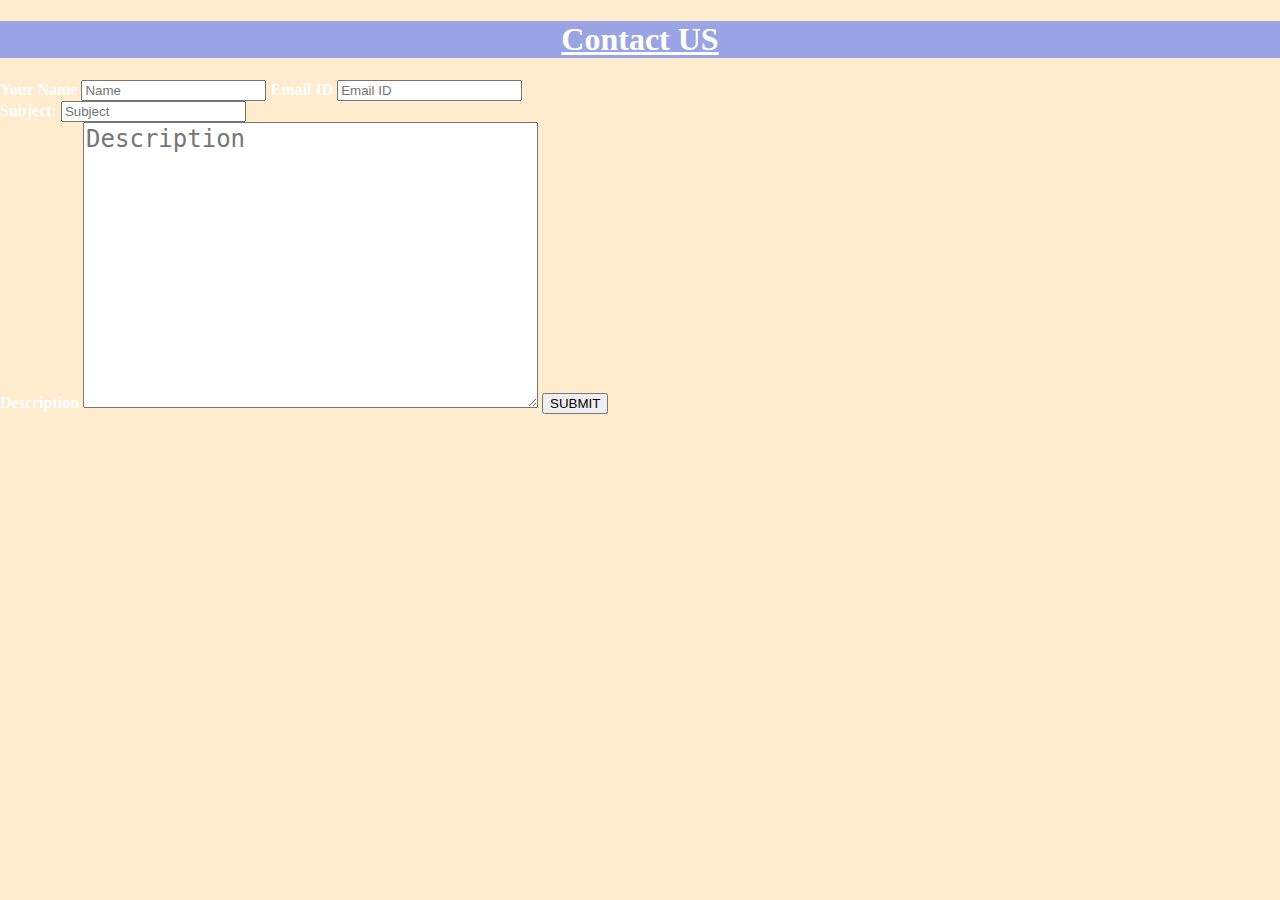
<file: contact.html>
<!DOCTYPE html>
<html lang="en">

<head>
    <meta charset="UTF-8">
    <meta name="viewport" content="width=device-width, initial-scale=1.0">
    <title>Contact US</title>
    <link rel="stylesheet" href="style.css">
</head>

<body style="background-color: blanchedalmond; font-weight: bold;">
    <h1 style="text-align: center; background-color: rgb(154, 164, 228);"><u>Contact US</u></h1>
    <form class="contact" action="action.html">
        <label for="name">Your Name</label>
        <input type="text" name="name" id="name" placeholder="Name" required>
        <label for="email">Email ID</label>
            <input type="email" name="email" id="email" placeholder="Email ID">
            <br>

        <label for="subject">Subject:</label>
        <input type="text" name="subject" id="subject" placeholder="Subject">
        <br>

        <label for="desp">Description</label>
        <textarea name="Description" id="desp" cols="30" rows="10" placeholder="Description"></textarea>

        <button type="submit">SUBMIT</button>
    </form>
</body>

</html>
</file>
<file: style.css>
/* index (HOME) css */

body {
    background-color: rgb(0, 0, 0);
    color: white;
    margin: 0 auto;
    box-sizing: border-box;
}

.heading {
    text-align: center;
    background-color: rgb(0, 0, 0);
    font-family: 'Rowdies', sans-serif;
    font-size: 30px;
    margin-bottom: 0px;
}

.heading img {
    height: 1em;
    margin-top: 3px;
}

.navbar {
    display: flex;
    align-items: center;
    justify-content: space-around;
    flex-wrap: nowrap;
    height: 60px;
    background-color: rgb(0, 0, 0);
    margin-bottom: 0px;
    padding: 0px;
    font-size: larger;
}


.navbar a {
    float: left;
    margin-top: 0px;
    margin-right: 40px;
    color: wheat;
    font-weight: 500;
    text-decoration-line: none;
}

.navbar a:hover {
    color: orange;
    font-weight: 700;
}

.navbar form {
    float: right;

}

.navbar input {
    width: 250px;
    height: 28px;
    border-radius: 4px;
    font-weight: 700;
    transition: 0.3s;
}

.navbar input:focus {
    border-radius: 12px;
    border: 2px solid red;
}

.navbar button {
    height: 32px;
    width: 130px;
    border: 2px solid grey;
    border-radius: 2px;
    background-color: rgb(185, 128, 255);
    transition: 0.2s;
}

.navbar button:hover {
    background-color: yellow;
    color: black;
    font-weight: 600;
    cursor: pointer;
    border-radius: 10px;
}

.intro h1 {
    font-size: 50px;
    color: grey;
    text-align: center;
    margin-top: 12px;
}

.intro p {
    font-size: x-large;
    margin-bottom: 0px;

}

.intro {
    position: relative;
    background-image: url("images/parall.jpg");
    background-repeat: no-repeat;
    background-attachment: fixed;
    background-position: center;
    background-size: cover;
}

/*set opacity of background image in class intro but not affect the opacity of p and h1*/

.intro::before {
    content: "";
    position: absolute;
    top: 0;
    left: 0;
    background-color: black;
    opacity: 0.48;
    width: 100%;
    height: 100%;
}

.intro h1 {
    color: white;
    text-align: center;
    position: relative;
}

.intro p {
    position: relative;
    color: white;
    text-align: center;
}

.latest h1 {
    text-align: center;
    font-size: 40px;
    color: red;
    background-color: rgb(113, 250, 204);
    margin-top: 10px;
    margin-bottom: 10px;
    height: 60px;
    padding-top: 8px;


}

#foot {
    font-weight: 600; 
    font-size: 20px;
    border-top: 1px grey solid;
    background-color: rgb(108, 34, 34);
    /* position: ; */
    left: 0;
    bottom: 0;
    width: 100%;
    color: white;
    text-align: center;
    margin-top: 60px;
}



.row {
    display: flex;
}

.column {
    flex: 1;
    border: 2px solid ghostwhite;
    border-radius: 4px;
    height: 400px;
    width: 50%;
    text-align: center;
    transition: 0.5s;
    opacity: 0.6;
}

.column img {
    transition: 0.5s;
}

.column:hover {
    opacity: 1;
    cursor: pointer;
    scale: 1.02;
    border: none;
}



.column img:hover {
    scale: 1.14;

}

@media (width <=341px) {
    .navbar {
        flex-direction: column;
        height: 260px;
    }

    .navbar .headsearch input {
        width: 120px;
    }


}

@media (341px<width<=500px) {
    .navbar .headsearch input {
        width: 180px;
    }

}

@media (width<=750px) {
    .row {
        flex-direction: column;
    }

    .column {
        width: 100%;
    }

    .navbar {
        flex-wrap: wrap;
    }

    .column:hover {
        scale: 1;
        border: 2px solid ghostwhite;
    }

    .column img:hover {
        scale: 1;
    }
}

/* Contact form css  */

/* .contact {
    width: 600px;
    height: 400px;
    box-align: center;
    border: 2px solid lightseagreen;
    border-radius: 10px;
    padding: 200px 400px;
}

.contact input,
textarea {
    margin-right: 50%;
    margin-left: 120px;
}


.contact button {
    margin-left: 50%;
    padding: 4px 10px;
}

button:active {
    background-color: brown;
}

.contacthead h1 {
    display: block;
} */

.container {
    scale: 0.8;
}

.container input,
textarea {
    font-size: 24px;
}

.btn {
    transition: 0.2s;
}

.btn:hover {
    background-color: rgb(202, 75, 24);
    font-weight: 700;
    border-radius: 10px;
}

/* Iphone 15 Ultra */


.bg-container{
    display: flex;
    justify-content: center;
    align-items: center;
    align-content: center;
    width: 100%;
    height: 100vh;
}

.video-container{
    position: absolute;
    width: 100%;
    height: 100vh;
    object-fit: cover;
    background-repeat: no-repeat;
    left: 0;
}

.video-container video{
    width: 100%;
}

.bg-container .content-container{
    position: relative;
    text-align: center;
    scale: 1.2;
}
.bg-container .content-container h1{
    position: relative;
    font-size: 100px;
    -webkit-text-stroke-width: 1.2px;
    -webkit-text-stroke-color: white;
    color: transparent;
}

.bg-container .content-container button{
    padding: 16px 26px;    
    font-size: large;
    border-radius: 12px;
    background-color: rgb(226, 228, 151);
    cursor: pointer;
    transition: 0.2s;
}

.bg-container .content-container button:hover{
    background-color: rgb(255, 255, 32);
    border-radius: 16px;
}

/* 

.vid-container {
    width: 100%;
    height: 100vh;
    display: flex;
    justify-content: center;
    align-items: center;
    background-color: rgb(0, 0, 0);
}

.vid-container .bg-video {
    position: absolute;
    top: 1;
    left: 0;
    width: 100%;
    height: 100vh;
    object-fit:cover;
    opacity: 0.8;

}

.vid-container .content {
    position: relative;
    z-index: 2;
    color: white;
    text-align: center;
    font-size: 70px;
    margin-bottom: 120px;
}

.vid-container .content h1 {
    color: transparent;
    font-size: 70px;

    -webkit-text-stroke-width: 1.2px;
    -webkit-text-stroke-color: white;
}

.vid-container .content button{
    background-color: rgb(109, 107, 21);
    font-size: 40px;
    margin-bottom: 30px;
    padding: 20px 30px;
    border-radius: 40px;
    transition: 0.5s;
    cursor: pointer;
}

.vid-container .content button:hover{
    background-color: rgb(160, 158, 31);
    color: white;
} */

.chip-img{
    text-align: center;
    margin-top: 100px;
}

.chip-img img{
    transition: 0.8s;
}

.chip-img img:hover{
    scale: 1.1;
}

.a17pro{
    margin-top: 6vh;
}
.a17pro h1{
    font-size: 100px;
    text-align: center;
}

.a17pro h2{
    font-size: 50px;
    text-align: center;
    color: rgb(110, 109, 109);
}

.photoes .photoes-desc{
    margin-left: 10vw;
    margin-top: 10vh;
    font-size: 2em;
}

.greyed{
    color: grey;
}

.colored-caption{
    color: yellow;
}

.carousel-caption h1{
    margin-bottom: 80px;
}


@media (width<850px){
    .a17pro h1{
        line-height: 0.9;
    }
    .a17pro{
        scale: 0.9;
    }
    .chip-img img{
        scale: 0.8;
    }
    .chip-img img:hover{
        scale: 0.9;
    }
    .photoes-desc h2{
        font-size: 28px;
    }
    .heading{
        scale: 0.8;
    }
    .carousel-container{
        scale: 0.9;
    }
}

@media (width>850px){
    .carousel-container{
        scale: 0.8;
    }
}

/* Iphone 15 Pro */

.bg-container{
    margin-bottom: 240px;
}

.abt-battery{
    padding: 0px 100px;
}

.abt-battery h1{
    font-size: 110px;
}

.abt-battery .i-15-container{
    text-align: center;
}

.titanium{
    margin-top: 100px;
    margin-left: 100px;
}

.titanium h1{
    font-size:80px;
    line-height: 0.5;
}

.titanium .titanium-container{
    text-align: center;
    display: flex;
    flex-direction: column;
    justify-content: center;
    align-items: center;
    align-content: center;
    width: 80%;
    margin-left: 100px;
    gap: 10px;
}

.titanium .titanium-container video{
    width: 70%;
}

.titanium .titanium-container .row-container{
    display: flex;
    justify-content: center;
    align-items: center;
    align-content: center;
    gap: 10px;
}

.row-container img{
    width: 35%;
}
</file>
